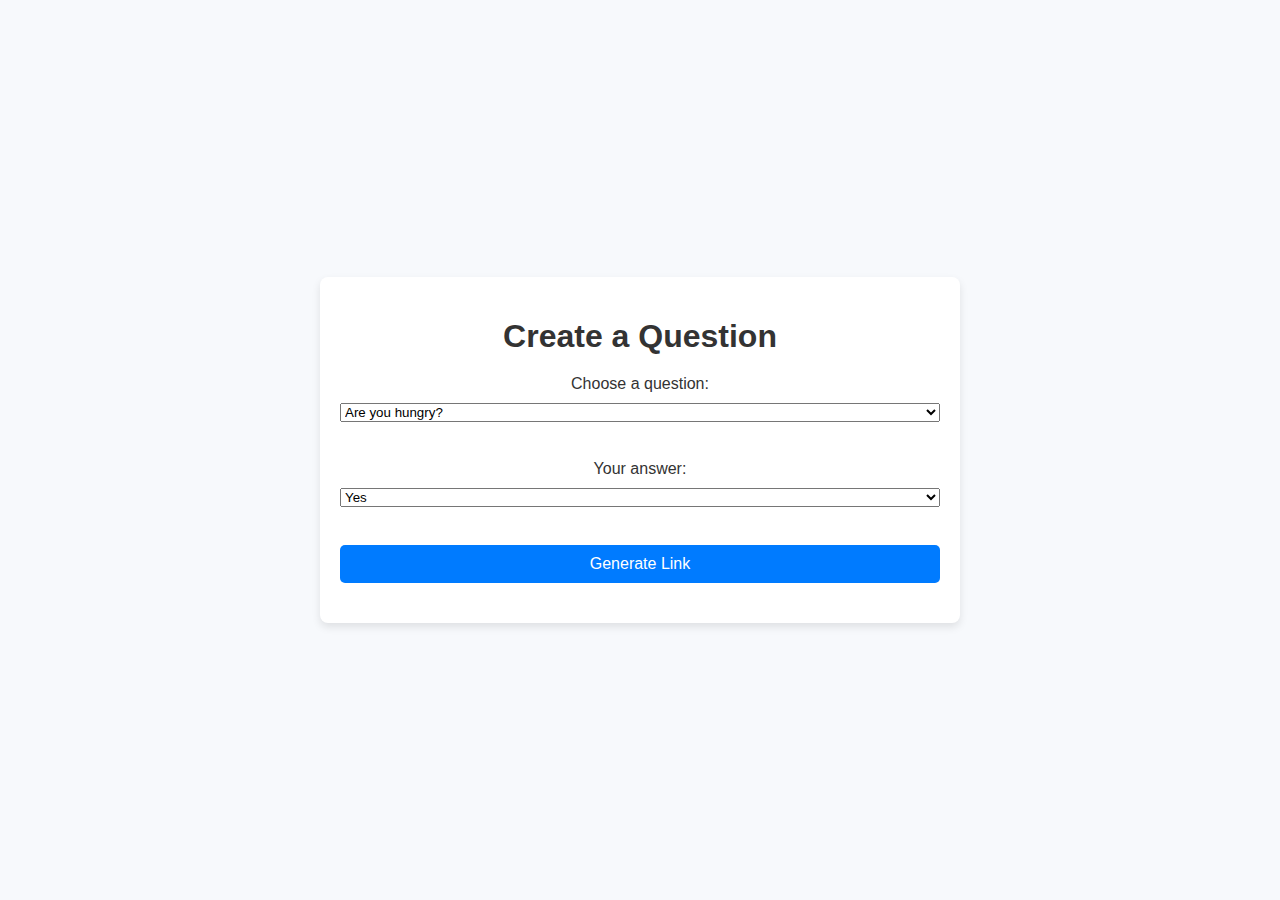
<file: index.html>
<!DOCTYPE html>
<html lang="en">
<head>
    <meta charset="UTF-8">
    <meta name="viewport" content="width=device-width, initial-scale=1.0">
    <title>Question App</title>
    <link rel="stylesheet" href="style.css">
</head>
<body>
    <div class="container">
        <h1>Create a Question</h1>
        <form id="questionForm">
            <label for="question">Choose a question:</label>
            <select id="question" name="question">
                <option value="Are you hungry?">Are you hungry?</option>
                <option value="Are you horny?">Are you horny?</option>
                <option value="Are you wanting to be alone?">Are you wanting to be alone?</option>
            </select>
            <br>
            <label for="answer">Your answer:</label>
            <select id="answer" name="answer">
                <option value="Yes">Yes</option>
                <option value="No">No</option>
                <option value="Not Sure">Not Sure</option>
            </select>
            <br>
            <button type="submit">Generate Link</button>
        </form>
        <div id="linkContainer" class="hidden">
            <p>Share this link with your wife:</p>
            <a id="generatedLink" href="#" target="_blank">Generated Link</a>
        </div>
    </div>
    <script src="script.js"></script>
</body>
</html>
</file>
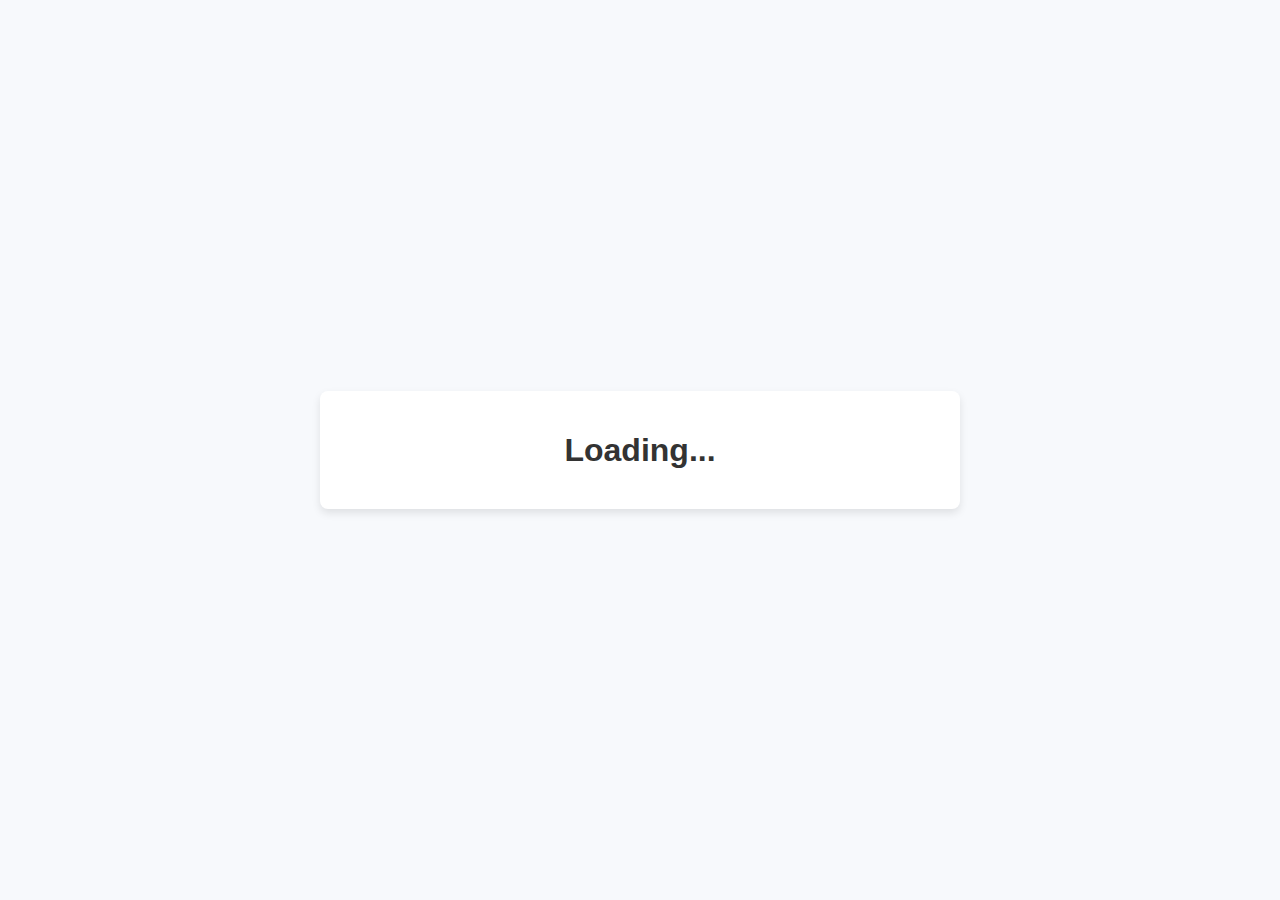
<file: answer.html>
<!DOCTYPE html>
<html lang="en">
<head>
    <meta charset="UTF-8">
    <meta name="viewport" content="width=device-width, initial-scale=1.0">
    <title>Answer the Question</title>
    <link rel="stylesheet" href="style.css">
</head>
<body>
    <div class="container">
        <h1 id="questionText">Loading...</h1>
        <form id="answerForm" class="hidden">
            <label for="answer">Your answer:</label>
            <select id="answer" name="answer">
                <option value="Yes">Yes</option>
                <option value="No">No</option>
                <option value="Not Sure">Not Sure</option>
            </select>
            <br>
            <button type="submit">Submit</button>
        </form>
    </div>
    <script src="answer.js"></script>
</body>
</html>
</file>
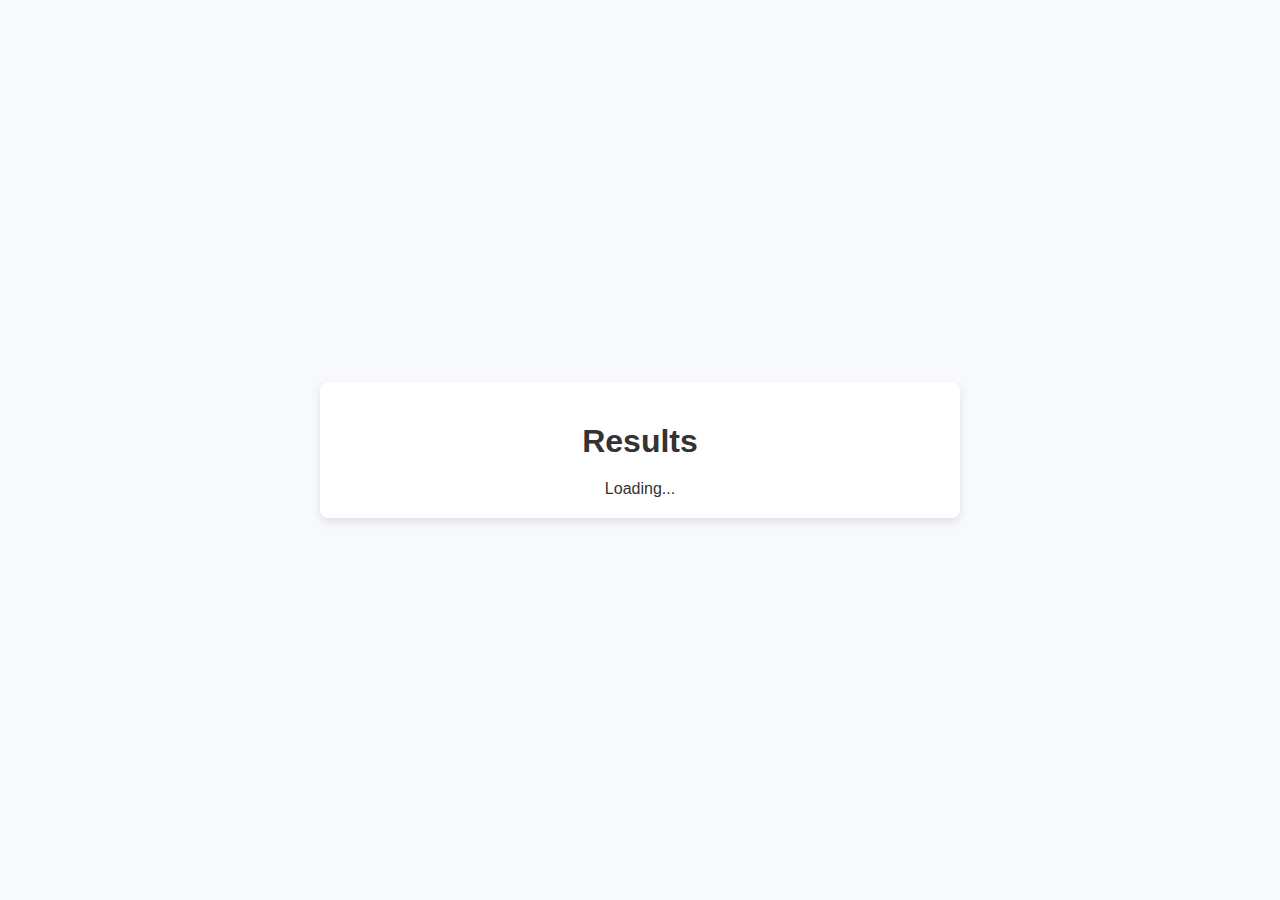
<file: results.html>
<!DOCTYPE html>
<html lang="en">
<head>
    <meta charset="UTF-8">
    <meta name="viewport" content="width=device-width, initial-scale=1.0">
    <title>Results</title>
    <link rel="stylesheet" href="style.css">
</head>
<body>
    <div class="container">
        <h1>Results</h1>
        <div id="results">Loading...</div>
    </div>
    <script src="results.js"></script>
</body>
</html>
</file>
<file: style.css>
body {
    font-family: Arial, sans-serif;
    margin: 0;
    padding: 0;
    background-color: #f7f9fc;
    color: #333;
    display: flex;
    justify-content: center;
    align-items: center;
    height: 100vh;
}

.container {
    text-align: center;
    max-width: 600px;
    width: 90%;
    box-shadow: 0 4px 8px rgba(0, 0, 0, 0.1);
    padding: 20px;
    background: #fff;
    border-radius: 8px;
}

h1 {
    font-size: 2rem;
    margin-bottom: 20px;
}

form {
    display: flex;
    flex-direction: column;
    gap: 10px;
    margin-bottom: 20px;
}

button {
    padding: 10px;
    font-size: 1rem;
    border: none;
    border-radius: 5px;
    cursor: pointer;
    background-color: #007bff;
    color: white;
    transition: background-color 0.3s;
}

button:hover {
    background-color: #0056b3;
}

.hidden {
    display: none;
}
</file>
